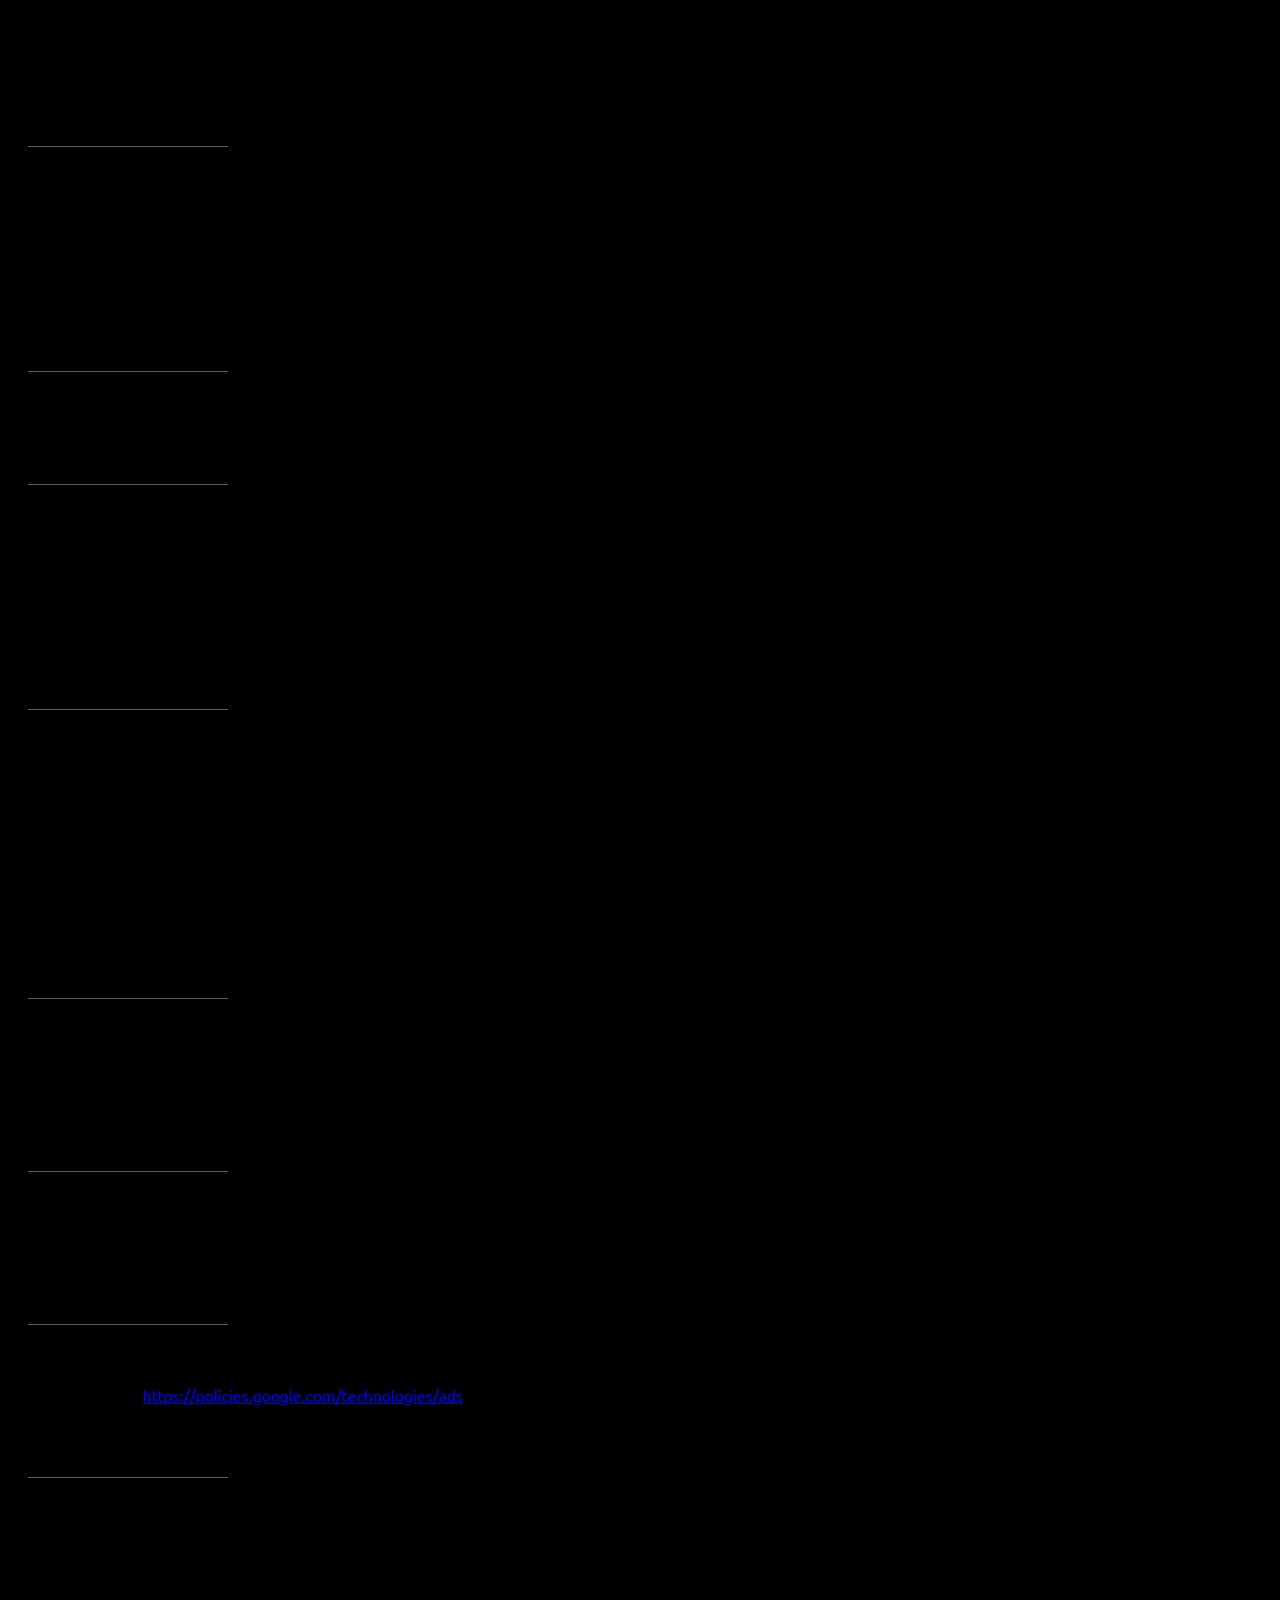
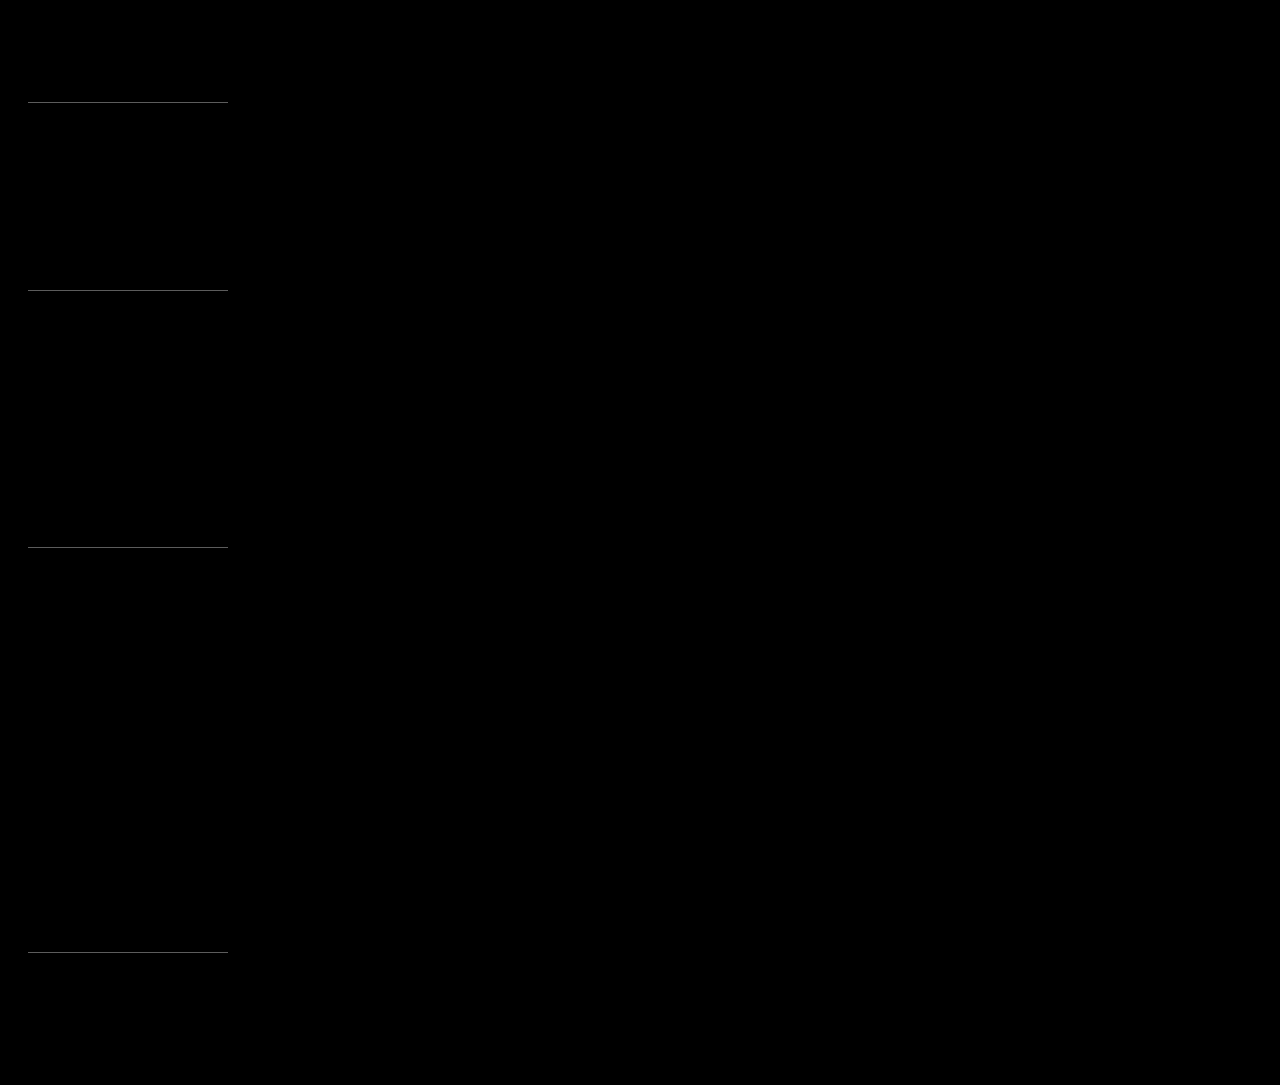
<file: Privacy Policy.html>
<!DOCTYPE html>
<html lang="en">

<head>
    <meta charset="UTF-8">
    <meta http-equiv="X-UA-Compatible" content="IE=edge">
    <meta name="viewport" content="width=device-width, initial-scale=1.0">
    <title>Privacy Policy</title>

    <!-- Adding favicon icon -->
    <link rel="shortcut icon" href="favicon2.ico" type="image/x-icon">

    <!-- Adding web fonts -->
    <link href="https://fonts.googleapis.com/css2?family=Ubuntu:wght@300&display=swap" rel="stylesheet">

    <style>
        body {
            font-family: 'Ubuntu', sans-serif;
            background-color: #000000;
            background-image: url(https://img.freepik.com/free-photo/abstract-luxury-black-gradient-with-border-vignette-background-studio-backdrop-well-use-as-backdrop-background-studio-background-gradient-frame_1258-55601.jpg?size=626&ext=jpg&ga=GA1.2.1184754328.1659883363);
            padding: 0px 20px;
        }

        hr {
            border: 0;
            border-top: 1px solid #5c5c5c;
            margin: 20px 0;
            box-sizing: content-box;
            height: 0;
            overflow: visible;
        }
    </style>
</head>

<body>
    <h1>Block-Ads</h1>
    <h1>Privacy Policy</h1>
    <hr style="width:200px" class="w3-opacity">

    <p>At Block-Ads, accessible from blockads.com, one of our main priorities is the privacy of our visitors. This
        Privacy
        Policy document contains types of information that is collected and recorded by Block-Ads and how we use it.</p>

    <p>If you have additional questions or require more information about our Privacy Policy, do not hesitate to contact
        us.
    </p>

    <p>This Privacy Policy applies only to our online activities and is valid for visitors to our website with regards
        to
        the information that they shared and/or collect in Block-Ads. This policy is not applicable to any information
        collected offline or via channels other than this website.</p>

    <h2>Consent</h2>
    <hr style="width:200px" class="w3-opacity">

    <p>By using our website, you hereby consent to our Privacy Policy and agree to its terms.</p>

    <h2>Information we collect</h2>
    <hr style="width:200px" class="w3-opacity">

    <p>The personal information that you are asked to provide, and the reasons why you are asked to provide it, will be
        made
        clear to you at the point we ask you to provide your personal information.</p>
    <p>If you contact us directly, we may receive additional information about you such as your name, email address,
        phone
        number, the contents of the message and/or attachments you may send us, and any other information you may choose
        to
        provide.</p>
    <p>When you register for an Account, we may ask for your contact information, including items such as name, company
        name, address, email address, and telephone number.</p>

    <h2>How we use your information</h2>
    <hr style="width:200px" class="w3-opacity">

    <p>We use the information we collect in various ways, including to:</p>

    <ul>
        <li>Provide, operate, and maintain our website</li>
        <li>Improve, personalize, and expand our website</li>
        <li>Understand and analyze how you use our website</li>
        <li>Develop new products, services, features, and functionality</li>
        <li>Communicate with you, either directly or through one of our partners, including for customer service, to
            provide
            you with updates and other information relating to the website, and for marketing and promotional purposes
        </li>
        <li>Send you emails</li>
        <li>Find and prevent fraud</li>
    </ul>

    <h2>Log Files</h2>
    <hr style="width:200px" class="w3-opacity">

    <p>Block-Ads follows a standard procedure of using log files. These files log visitors when they visit websites. All
        hosting companies do this and a part of hosting services' analytics. The information collected by log files
        include
        internet protocol (IP) addresses, browser type, Internet Service Provider (ISP), date and time stamp,
        referring/exit
        pages, and possibly the number of clicks. These are not linked to any information that is personally
        identifiable.
        The purpose of the information is for analyzing trends, administering the site, tracking users' movement on the
        website, and gathering demographic information.</p>

    <h2>Cookies and Web Beacons</h2>
    <hr style="width:200px" class="w3-opacity">

    <p>Like any other website, Block-Ads uses 'cookies'. These cookies are used to store information including visitors'
        preferences, and the pages on the website that the visitor accessed or visited. The information is used to
        optimize
        the users' experience by customizing our web page content based on visitors' browser type and/or other
        information.
    </p>

    <h2>Google DoubleClick DART Cookie</h2>
    <hr style="width:200px" class="w3-opacity">

    <p>Google is one of a third-party vendor on our site. It also uses cookies, known as DART cookies, to serve ads to
        our
        site visitors based upon their visit to www.website.com and other sites on the internet. However, visitors may
        choose to decline the use of DART cookies by visiting the Google ad and content network Privacy Policy at the
        following URL – <a
            href="https://policies.google.com/technologies/ads">https://policies.google.com/technologies/ads</a></p>


    <h2>Advertising Partners Privacy Policies</h2>
    <hr style="width:200px" class="w3-opacity">

    <P>You may consult this list to find the Privacy Policy for each of the advertising partners of Block-Ads.</p>

    <p>Third-party ad servers or ad networks uses technologies like cookies, JavaScript, or Web Beacons that are used in
        their respective advertisements and links that appear on Block-Ads, which are sent directly to users' browser.
        They
        automatically receive your IP address when this occurs. These technologies are used to measure the effectiveness
        of
        their advertising campaigns and/or to personalize the advertising content that you see on websites that you
        visit.
    </p>

    <p>Note that Block-Ads has no access to or control over these cookies that are used by third-party advertisers.</p>

    <h2>Third Party Privacy Policies</h2>
    <hr style="width:200px" class="w3-opacity">

    <p>Block-Ads's Privacy Policy does not apply to other advertisers or websites. Thus, we are advising you to consult
        the
        respective Privacy Policies of these third-party ad servers for more detailed information. It may include their
        practices and instructions about how to opt-out of certain options. </p>

    <p>You can choose to disable cookies through your individual browser options. To know more detailed information
        about
        cookie management with specific web browsers, it can be found at the browsers' respective websites.</p>

    <h2>CCPA Privacy Rights (Do Not Sell My Personal Information)</h2>
    <hr style="width:200px" class="w3-opacity">

    <p>Under the CCPA, among other rights, California consumers have the right to:</p>
    <p>Request that a business that collects a consumer's personal data disclose the categories and specific pieces of
        personal data that a business has collected about consumers.</p>
    <p>Request that a business delete any personal data about the consumer that a business has collected.</p>
    <p>Request that a business that sells a consumer's personal data, not sell the consumer's personal data.</p>
    <p>If you make a request, we have one month to respond to you. If you would like to exercise any of these rights,
        please
        contact us.</p>

    <h2>GDPR Data Protection Rights</h2>
    <hr style="width:200px" class="w3-opacity">

    <p>We would like to make sure you are fully aware of all of your data protection rights. Every user is entitled to
        the
        following:</p>
    <p>The right to access – You have the right to request copies of your personal data. We may charge you a small fee
        for
        this service.</p>
    <p>The right to rectification – You have the right to request that we correct any information you believe is
        inaccurate.
        You also have the right to request that we complete the information you believe is incomplete.</p>
    <p>The right to erasure – You have the right to request that we erase your personal data, under certain conditions.
    </p>
    <p>The right to restrict processing – You have the right to request that we restrict the processing of your personal
        data, under certain conditions.</p>
    <p>The right to object to processing – You have the right to object to our processing of your personal data, under
        certain conditions.</p>
    <p>The right to data portability – You have the right to request that we transfer the data that we have collected to
        another organization, or directly to you, under certain conditions.</p>
    <p>If you make a request, we have one month to respond to you. If you would like to exercise any of these rights,
        please
        contact us.</p>

    <h2>Children's Information</h2>
    <hr style="width:200px" class="w3-opacity">

    <p>Another part of our priority is adding protection for children while using the internet. We encourage parents and
        guardians to observe, participate in, and/or monitor and guide their online activity.</p>

    <p>Block-Ads does not knowingly collect any Personal Identifiable Information from children under the age of 13. If
        you
        think that your child provided this kind of information on our website, we strongly encourage you to contact us
        immediately and we will do our best efforts to promptly remove such information from our records.</p>
</body>

</html>
</file>
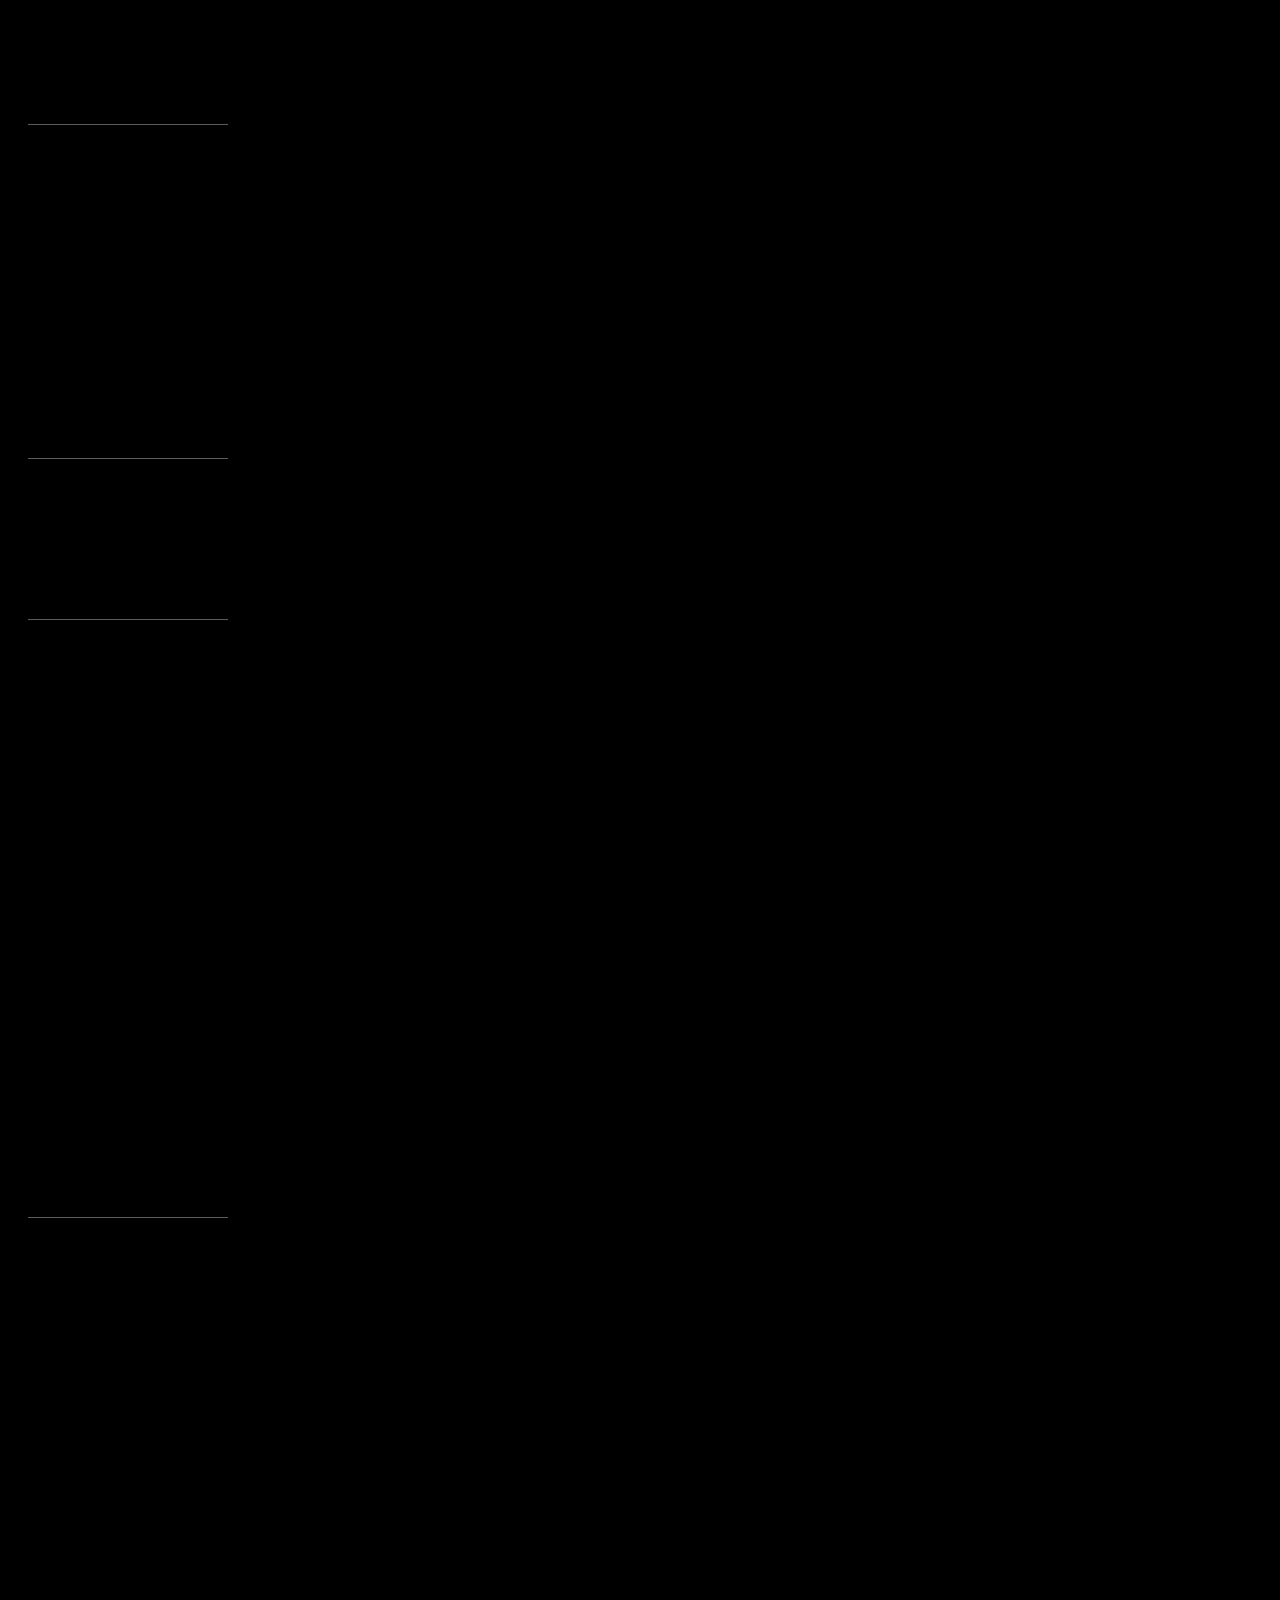
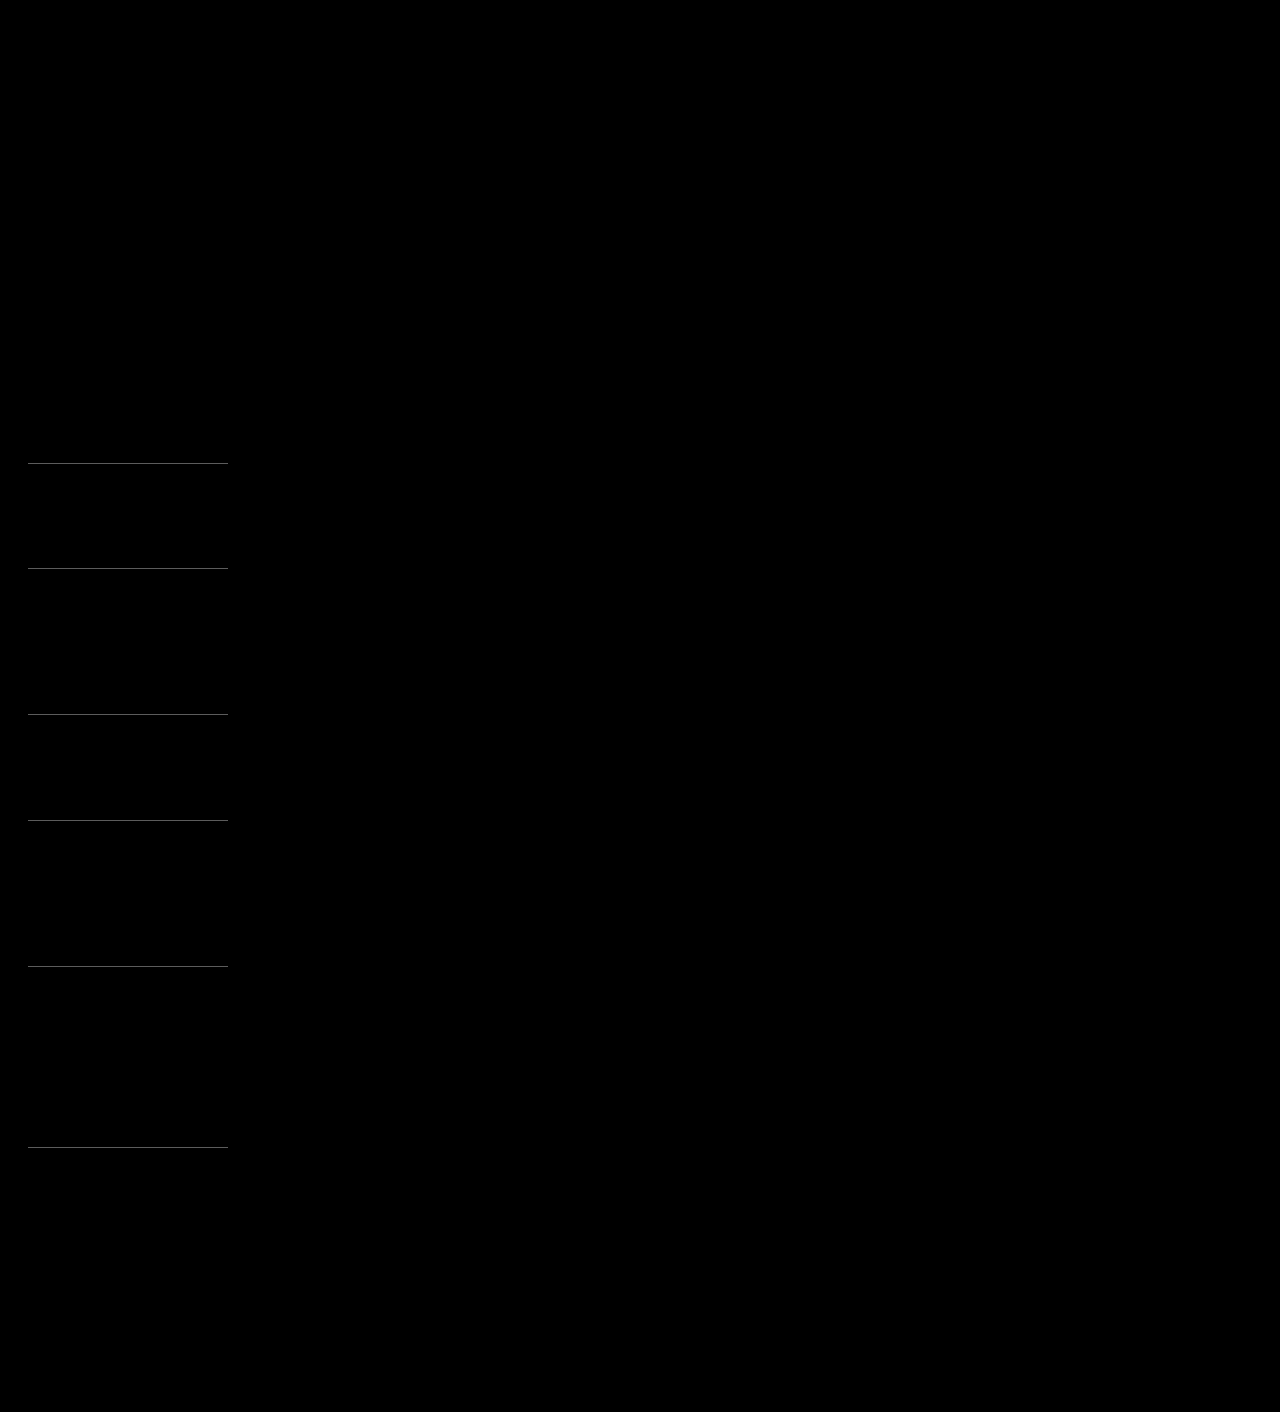
<file: Terms And Conditions.html>
<!DOCTYPE html>
<html lang="en">

<head>
    <meta charset="UTF-8">
    <meta http-equiv="X-UA-Compatible" content="IE=edge">
    <meta name="viewport" content="width=device-width, initial-scale=1.0">
    <title>Terms and Conditions</title>

    <!-- Adding favicon icon -->
    <link rel="shortcut icon" href="favicon3.ico" type="image/x-icon">

    <!-- Adding web fonts -->
    <link href="https://fonts.googleapis.com/css2?family=Ubuntu:wght@300&display=swap" rel="stylesheet">

    <style>
        body {
            font-family: 'Ubuntu', sans-serif;
            background-color: #000000;
            background-image: url(https://img.freepik.com/free-photo/abstract-luxury-black-gradient-with-border-vignette-background-studio-backdrop-well-use-as-backdrop-background-studio-background-gradient-frame_1258-55601.jpg?size=626&ext=jpg&ga=GA1.2.1184754328.1659883363);
            padding: 0px 20px;
        }

        hr {
            border: 0;
            border-top: 1px solid #5c5c5c;
            margin: 20px 0;
            box-sizing: content-box;
            height: 0;
            overflow: visible;
        }
    </style>
</head>

<body>
    <h2><strong>Block-Ads</strong></h2>
    <h2><strong>Terms and Conditions</strong></h2>
    <hr style="width:200px" class="w3-opacity">

    <p>Welcome to Block-Ads!</p>

    <p>These terms and conditions outline the rules and regulations for the use of Block-Ads's Website, located at
        blockads.com.</p>

    <p>By accessing this website we assume you accept these terms and conditions. Do not continue to use Block-Ads if
        you do not agree to take all of the terms and conditions stated on this page.</p>

    <p>The following terminology applies to these Terms and Conditions, Privacy Statement and Disclaimer Notice and all
        Agreements: "Client", "You" and "Your" refers to you, the person log on this website and compliant to the
        Company’s terms and conditions. "The Company", "Ourselves", "We", "Our" and "Us", refers to our Company.
        "Party", "Parties", or "Us", refers to both the Client and ourselves. All terms refer to the offer, acceptance
        and consideration of payment necessary to undertake the process of our assistance to the Client in the most
        appropriate manner for the express purpose of meeting the Client’s needs in respect of provision of the
        Company’s stated services, in accordance with and subject to, prevailing law of Netherlands. Any use of the
        above terminology or other words in the singular, plural, capitalization and/or he/she or they, are taken as
        interchangeable and therefore as referring to same.</p>

    <h3><strong>Cookies</strong></h3>
    <hr style="width:200px" class="w3-opacity">

    <p>We employ the use of cookies. By accessing Block-Ads, you agreed to use cookies in agreement with the Block-Ads's
        Privacy Policy. </p>

    <p>Most interactive websites use cookies to let us retrieve the user’s details for each visit. Cookies are used by
        our website to enable the functionality of certain areas to make it easier for people visiting our website. Some
        of our affiliate/advertising partners may also use cookies.</p>

    <h3><strong>License</strong></h3>
    <hr style="width:200px" class="w3-opacity">

    <p>Unless otherwise stated, Block-Ads and/or its licensors own the intellectual property rights for all material on
        Block-Ads. All intellectual property rights are reserved. You may access this from Block-Ads for your own
        personal use subjected to restrictions set in these terms and conditions.</p>

    <p>You must not:</p>
    <ul>
        <li>Republish material from Block-Ads</li>
        <li>Sell, rent or sub-license material from Block-Ads</li>
        <li>Reproduce, duplicate or copy material from Block-Ads</li>
        <li>Redistribute content from Block-Ads</li>
    </ul>


    <p>Parts of this website offer an opportunity for users to post and exchange opinions and information in certain
        areas of the website. Block-Ads does not filter, edit, publish or review Comments prior to their presence on the
        website. Comments do not reflect the views and opinions of Block-Ads,its agents and/or affiliates. Comments
        reflect the views and opinions of the person who post their views and opinions. To the extent permitted by
        applicable laws, Block-Ads shall not be liable for the Comments or for any liability, damages or expenses caused
        and/or suffered as a result of any use of and/or posting of and/or appearance of the Comments on this website.
    </p>

    <p>Block-Ads reserves the right to monitor all Comments and to remove any Comments which can be considered
        inappropriate, offensive or causes breach of these Terms and Conditions.</p>

    <p>You warrant and represent that:</p>

    <ul>
        <li>You are entitled to post the Comments on our website and have all necessary licenses and consents to do so;
        </li>
        <li>The Comments do not invade any intellectual property right, including without limitation copyright, patent
            or trademark of any third party;</li>
        <li>The Comments do not contain any defamatory, libelous, offensive, indecent or otherwise unlawful material
            which is an invasion of privacy</li>
        <li>The Comments will not be used to solicit or promote business or custom or present commercial activities or
            unlawful activity.</li>
    </ul>

    <p>You hereby grant Block-Ads a non-exclusive license to use, reproduce, edit and authorize others to use, reproduce
        and edit any of your Comments in any and all forms, formats or media.</p>

    <h3><strong>Hyperlinking to our Content</strong></h3>
    <hr style="width:200px" class="w3-opacity">

    <p>The following organizations may link to our Website without prior written approval:</p>

    <ul>
        <li>Government agencies;</li>
        <li>Search engines;</li>
        <li>News organizations;</li>
        <li>Online directory distributors may link to our Website in the same manner as they hyperlink to the Websites
            of other listed businesses; and</li>
        <li>System wide Accredited Businesses except soliciting non-profit organizations, charity shopping malls, and
            charity fundraising groups which may not hyperlink to our Web site.</li>
    </ul>

    <p>These organizations may link to our home page, to publications or to other Website information so long as the
        link: (a) is not in any way deceptive; (b) does not falsely imply sponsorship, endorsement or approval of the
        linking party and its products and/or services; and (c) fits within the context of the linking party’s site.</p>

    <p>We may consider and approve other link requests from the following types of organizations:</p>

    <ul>
        <li>commonly-known consumer and/or business information sources;</li>
        <li>dot.com community sites;</li>
        <li>associations or other groups representing charities;</li>
        <li>online directory distributors;</li>
        <li>internet portals;</li>
        <li>accounting, law and consulting firms; and</li>
        <li>educational institutions and trade associations.</li>
    </ul>

    <p>We will approve link requests from these organizations if we decide that: (a) the link would not make us look
        unfavorably to ourselves or to our accredited businesses; (b) the organization does not have any negative
        records with us; (c) the benefit to us from the visibility of the hyperlink compensates the absence of
        Block-Ads; and (d) the link is in the context of general resource information.</p>

    <p>These organizations may link to our home page so long as the link: (a) is not in any way deceptive; (b) does not
        falsely imply sponsorship, endorsement or approval of the linking party and its products or services; and (c)
        fits within the context of the linking party’s site.</p>

    <p>If you are one of the organizations listed in paragraph 2 above and are interested in linking to our website, you
        must inform us by sending an e-mail to Block-Ads. Please include your name, your organization name, contact
        information as well as the URL of your site, a list of any URLs from which you intend to link to our Website,
        and a list of the URLs on our site to which you would like to link. Wait 2-3 weeks for a response.</p>

    <p>Approved organizations may hyperlink to our Website as follows:</p>

    <ul>
        <li>By use of our corporate name; or</li>
        <li>By use of the uniform resource locator being linked to; or</li>
        <li>By use of any other description of our Website being linked to that makes sense within the context and
            format of content on the linking party’s site.</li>
    </ul>

    <p>No use of Block-Ads's logo or other artwork will be allowed for linking absent a trademark license agreement.</p>

    <h3><strong>iFrames</strong></h3>
    <hr style="width:200px" class="w3-opacity">

    <p>Without prior approval and written permission, you may not create frames around our Webpages that alter in any
        way the visual presentation or appearance of our Website.</p>

    <h3><strong>Content Liability</strong></h3>
    <hr style="width:200px" class="w3-opacity">

    <p>We shall not be hold responsible for any content that appears on your Website. You agree to protect and defend us
        against all claims that is rising on your Website. No link(s) should appear on any Website that may be
        interpreted as libelous, obscene or criminal, or which infringes, otherwise violates, or advocates the
        infringement or other violation of, any third party rights.</p>

    <h3><strong>Your Privacy</strong></h3>
    <hr style="width:200px" class="w3-opacity">

    <p>Please read Privacy Policy</p>

    <h3><strong>Reservation of Rights</strong></h3>
    <hr style="width:200px" class="w3-opacity">

    <p>We reserve the right to request that you remove all links or any particular link to our Website. You approve to
        immediately remove all links to our Website upon request. We also reserve the right to amen these terms and
        conditions and it’s linking policy at any time. By continuously linking to our Website, you agree to be bound to
        and follow these linking terms and conditions.</p>

    <h3><strong>Removal of links from our website</strong></h3>
    <hr style="width:200px" class="w3-opacity">

    <p>If you find any link on our Website that is offensive for any reason, you are free to contact and inform us any
        moment. We will consider requests to remove links but we are not obligated to or so or to respond to you
        directly.</p>

    <p>We do not ensure that the information on this website is correct, we do not warrant its completeness or accuracy;
        nor do we promise to ensure that the website remains available or that the material on the website is kept up to
        date.</p>

    <h3><strong>Disclaimer</strong></h3>
    <hr style="width:200px" class="w3-opacity">

    <p>To the maximum extent permitted by applicable law, we exclude all representations, warranties and conditions
        relating to our website and the use of this website. Nothing in this disclaimer will:</p>

    <ul>
        <li>limit or exclude our or your liability for death or personal injury;</li>
        <li>limit or exclude our or your liability for fraud or fraudulent misrepresentation;</li>
        <li>limit any of our or your liabilities in any way that is not permitted under applicable law; or</li>
        <li>exclude any of our or your liabilities that may not be excluded under applicable law.</li>
    </ul>

    <p>The limitations and prohibitions of liability set in this Section and elsewhere in this disclaimer: (a) are
        subject to the preceding paragraph; and (b) govern all liabilities arising under the disclaimer, including
        liabilities arising in contract, in tort and for breach of statutory duty.</p>

    <p>As long as the website and the information and services on the website are provided free of charge, we will not
        be liable for any loss or damage of any nature.</p>
</body>

</html>
</file>
